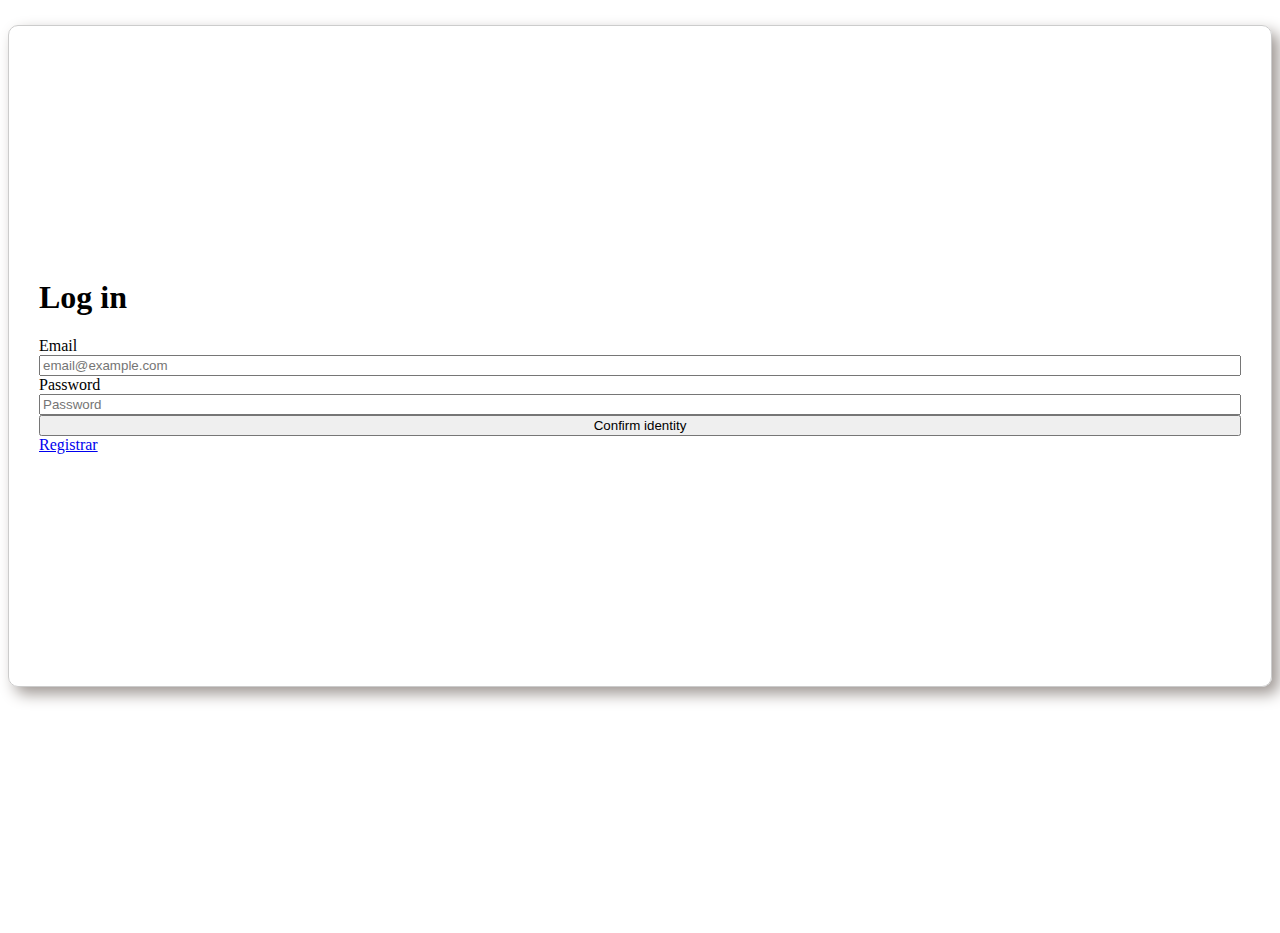
<file: html/user/index.html>
<!doctype html>
<html lang="en">

<head>
  <meta charset="utf-8">
  <meta name="viewport" content="width=device-width">
  <title> aaah</title>
  <link rel="stylesheet" type="text/css" href="../../css/style.css">
  <link href="https://cdn.jsdelivr.net/npm/bootstrap@5.2.1/dist/css/bootstrap.min.css" rel="stylesheet"
    integrity="sha384-iYQeCzEYFbKjA/T2uDLTpkwGzCiq6soy8tYaI1GyVh/UjpbCx/TYkiZhlZB6+fzT" crossorigin="anonymous">
</head>

<body>
  <div class="container-xxl">
    <div class="col align-self-center">
      <div id="container" class="row justify-content-center">
        <div class="col-5 ">
          <form id="form">
            <h1 class="display-6">Log in</h1>
            <label for="staticEmail2" class="visually">Email</label>
            <input type="text" class="form-control" id="staticEmail2" placeholder="email@example.com">
            <label for="inputPassword2" class="visually">Password</label>
            <input type="password" class="form-control" id="inputPassword2" placeholder="Password">
            <button type="submit" class="btn btn-primary mb-3">Confirm identity</button>
            <a href="registrar.html" class="link-primary">Registrar</a>
          </form>
        </div>
      </div>
    </div>
  </div>


  <script src="https://cdn.jsdelivr.net/npm/bootstrap@5.2.1/dist/js/bootstrap.bundle.min.js"
    integrity="sha384-u1OknCvxWvY5kfmNBILK2hRnQC3Pr17a+RTT6rIHI7NnikvbZlHgTPOOmMi466C8"
    crossorigin="anonymous"></script>
</body>

</html>
</file>
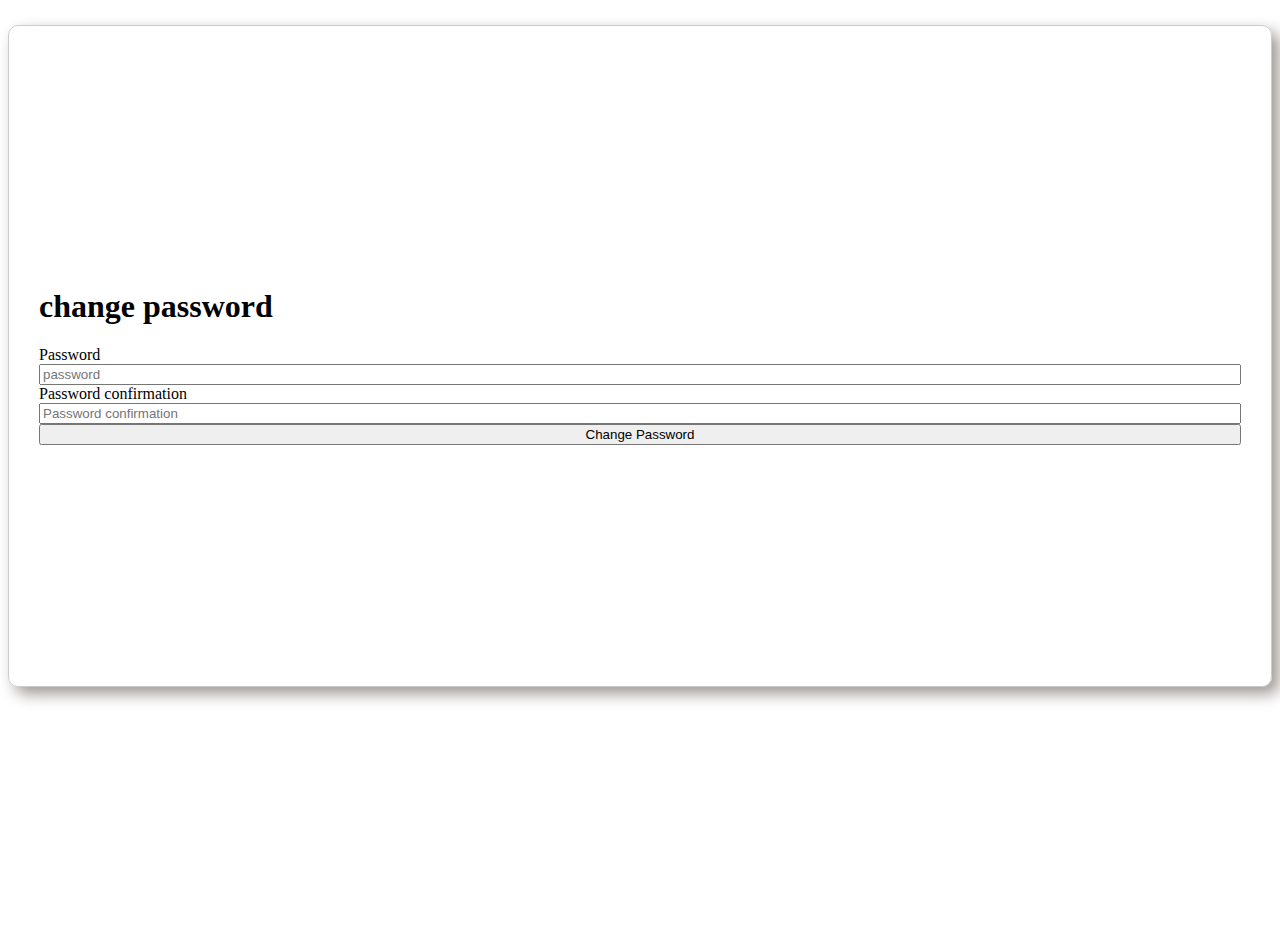
<file: html/user/changePassword.html>
<!doctype html>
<html lang="en">

<head>
  <meta charset="utf-8">
  <meta name="viewport" content="width=device-width">
  <title> Registrar</title>
  <link rel="stylesheet" type="text/css" href="../../css/style.css">
  <link href="https://cdn.jsdelivr.net/npm/bootstrap@5.2.1/dist/css/bootstrap.min.css" rel="stylesheet"
    integrity="sha384-iYQeCzEYFbKjA/T2uDLTpkwGzCiq6soy8tYaI1GyVh/UjpbCx/TYkiZhlZB6+fzT" crossorigin="anonymous">
</head>

<body>
  <div class="container-xxl">
    <div class="col align-self-center">
      <div id="container" class="row justify-content-center">
        <div class="col-5 ">
          <form id="form">
            <h1 class="display-6">change password</h1>    
            <label for="inputPassword2" class="visually">Password</label>
            <input type="password" class="form-control" id="staticEmail2" placeholder="password">

            <label for="inputPassword2" class="visually">Password confirmation</label>
            <input type="password" class="form-control" id="inputPassword2" placeholder="Password confirmation">
            
            <button type="submit" class="btn btn-primary mb-3">Change Password</button>
          </form>
        </div>
      </div>
    </div>
  </div>


  <script src="https://cdn.jsdelivr.net/npm/bootstrap@5.2.1/dist/js/bootstrap.bundle.min.js"
    integrity="sha384-u1OknCvxWvY5kfmNBILK2hRnQC3Pr17a+RTT6rIHI7NnikvbZlHgTPOOmMi466C8"
    crossorigin="anonymous"></script>
</body>

</html>
</file>
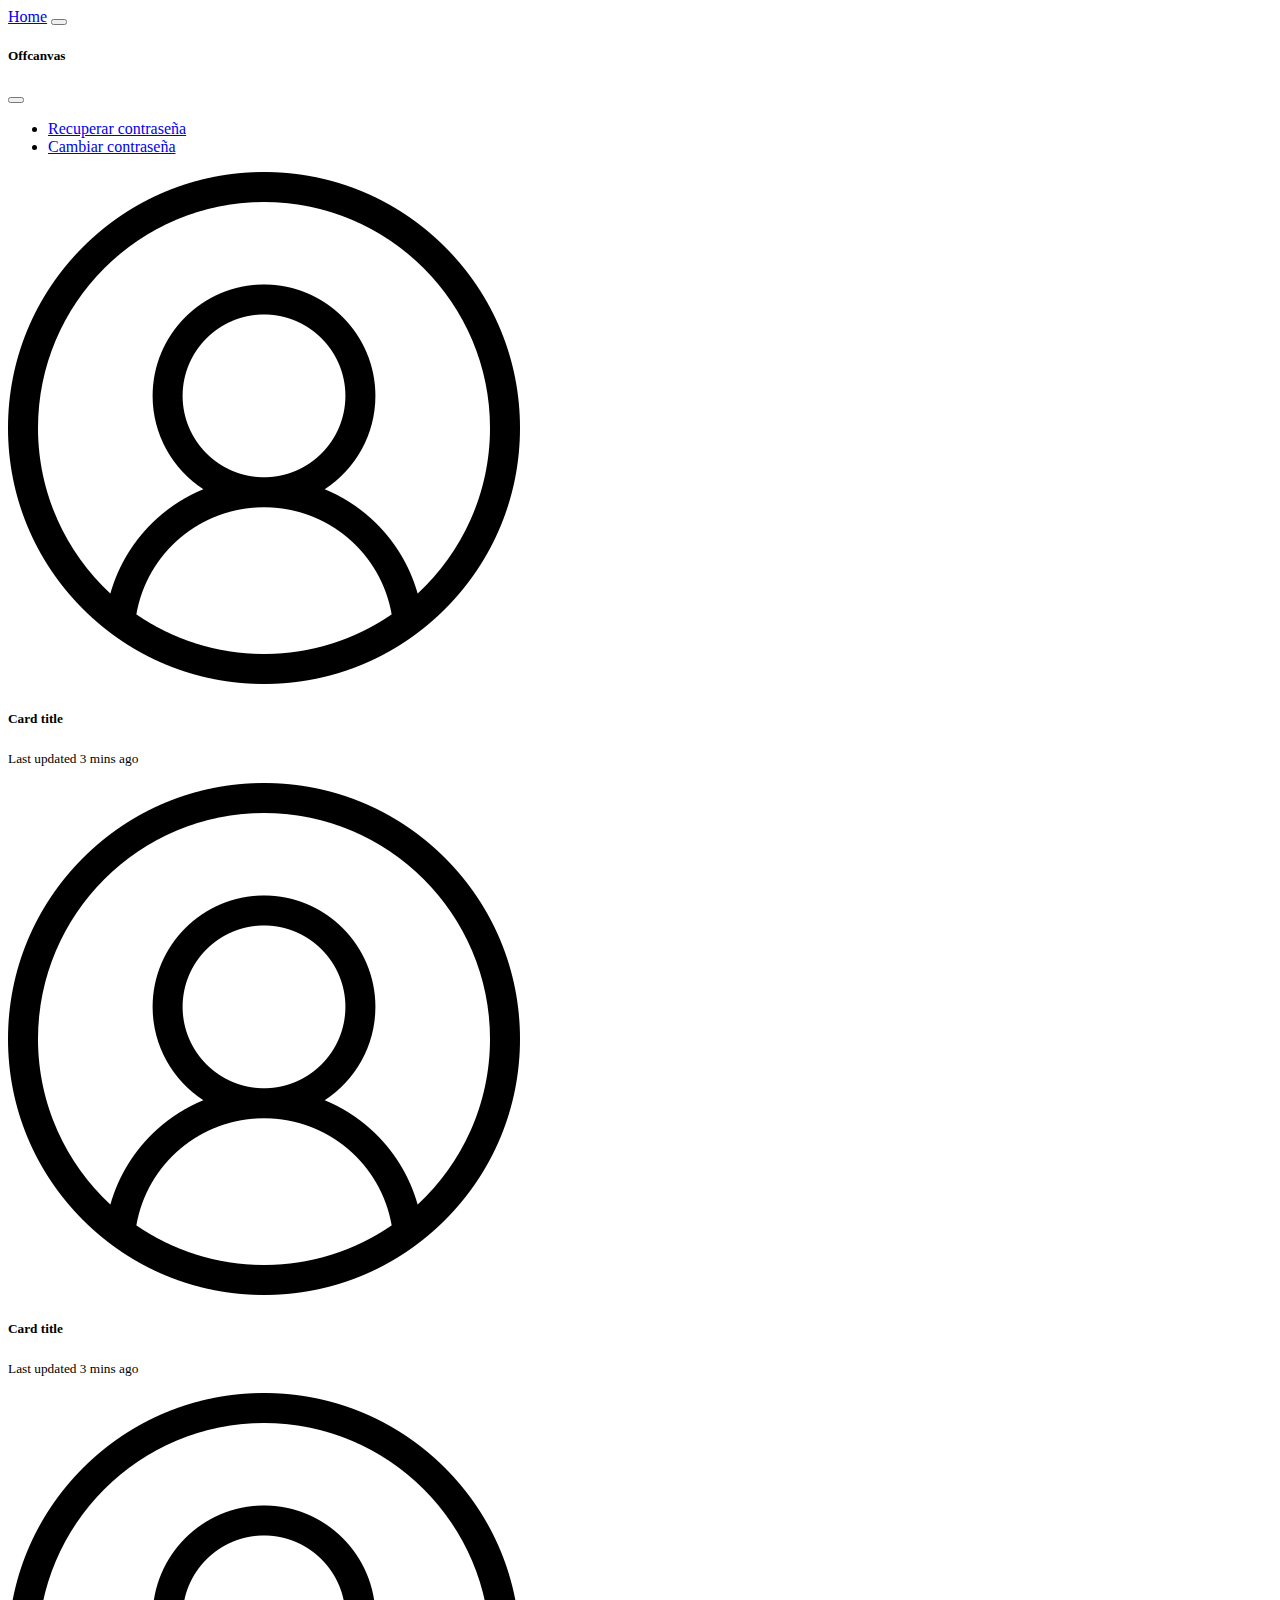
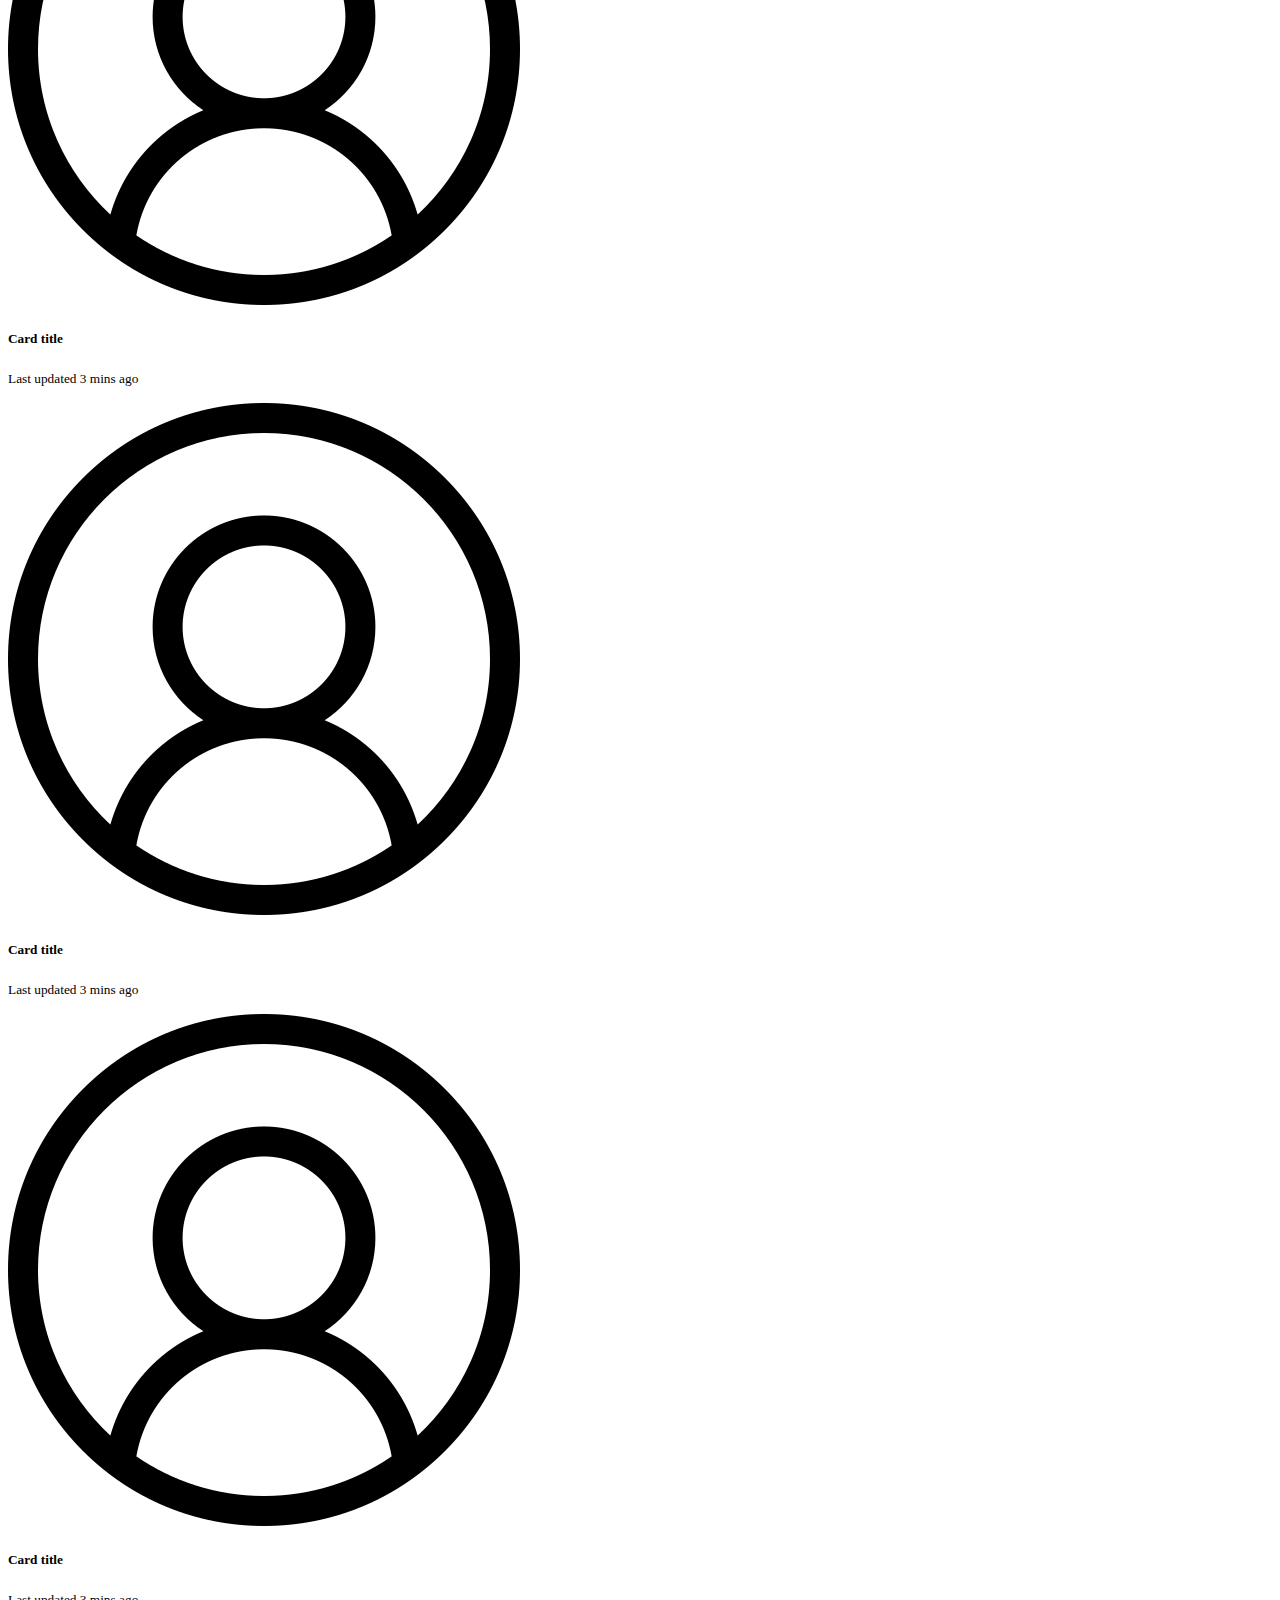
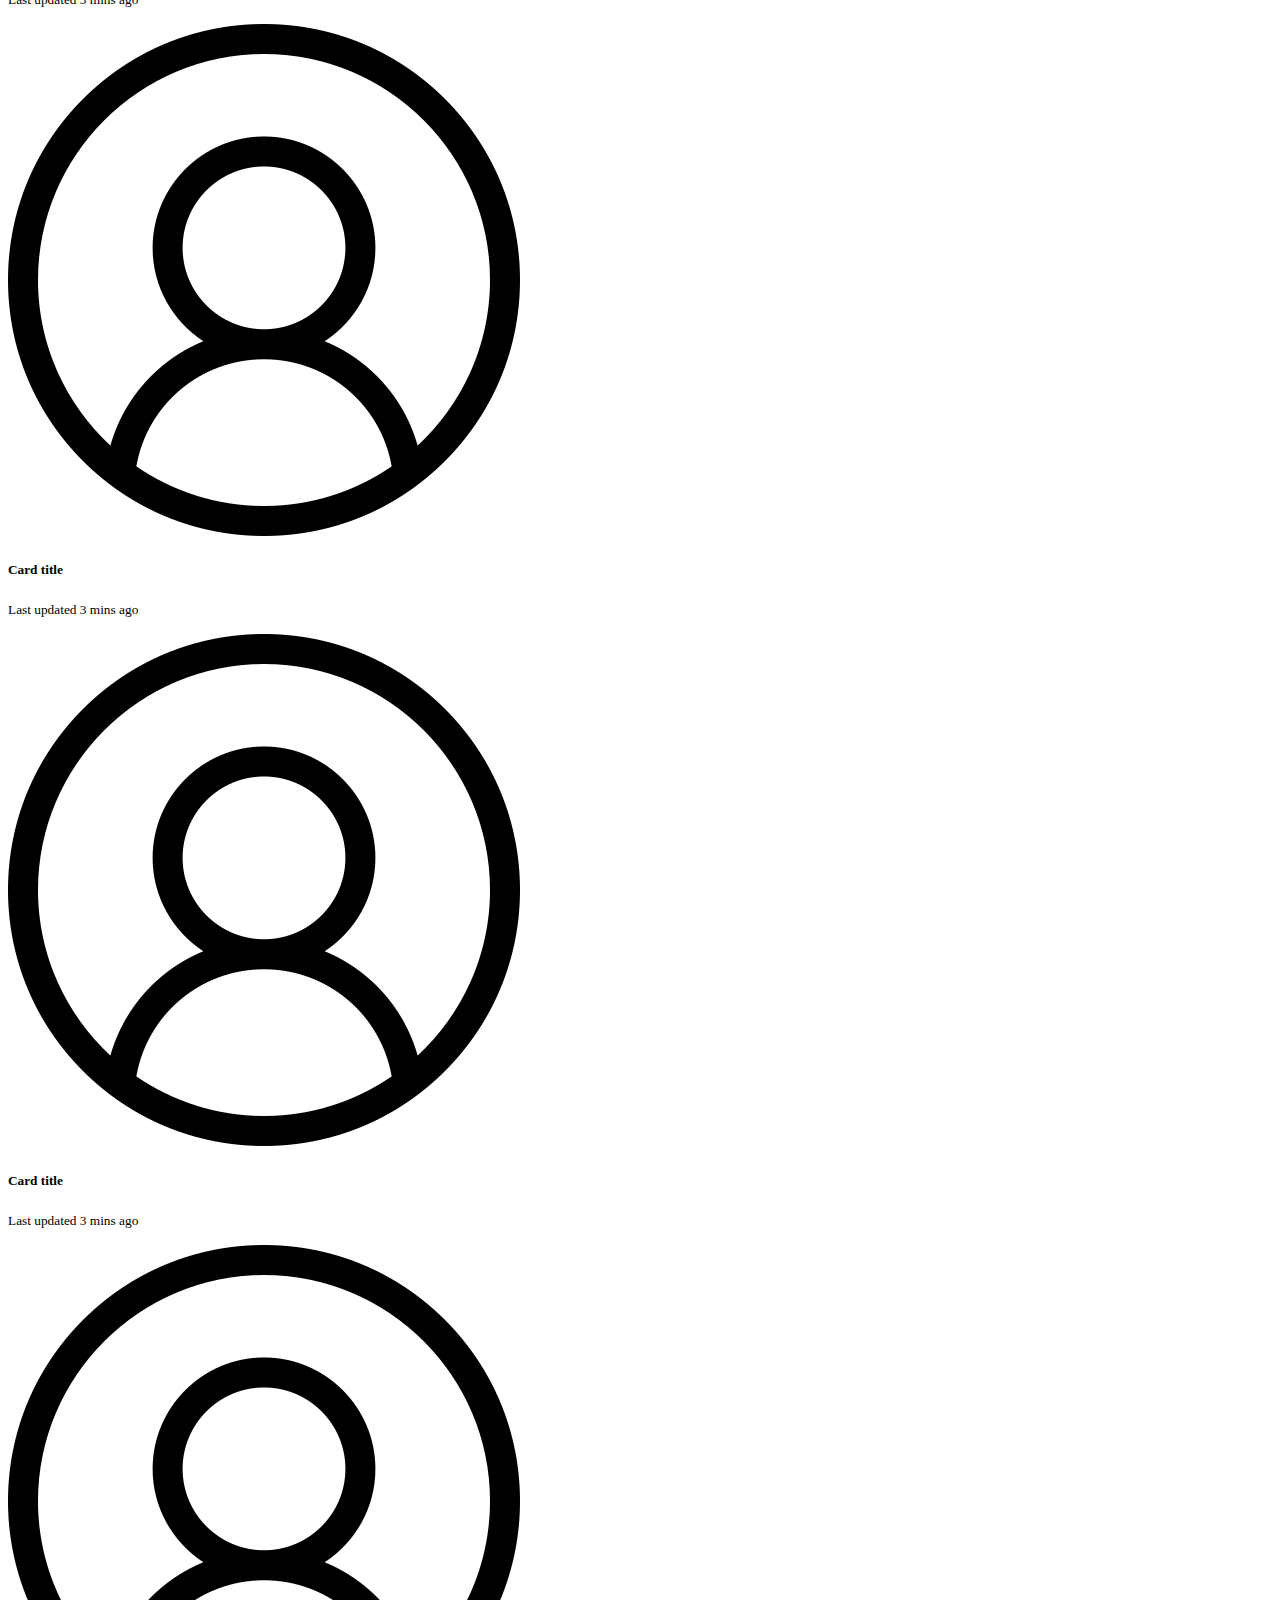
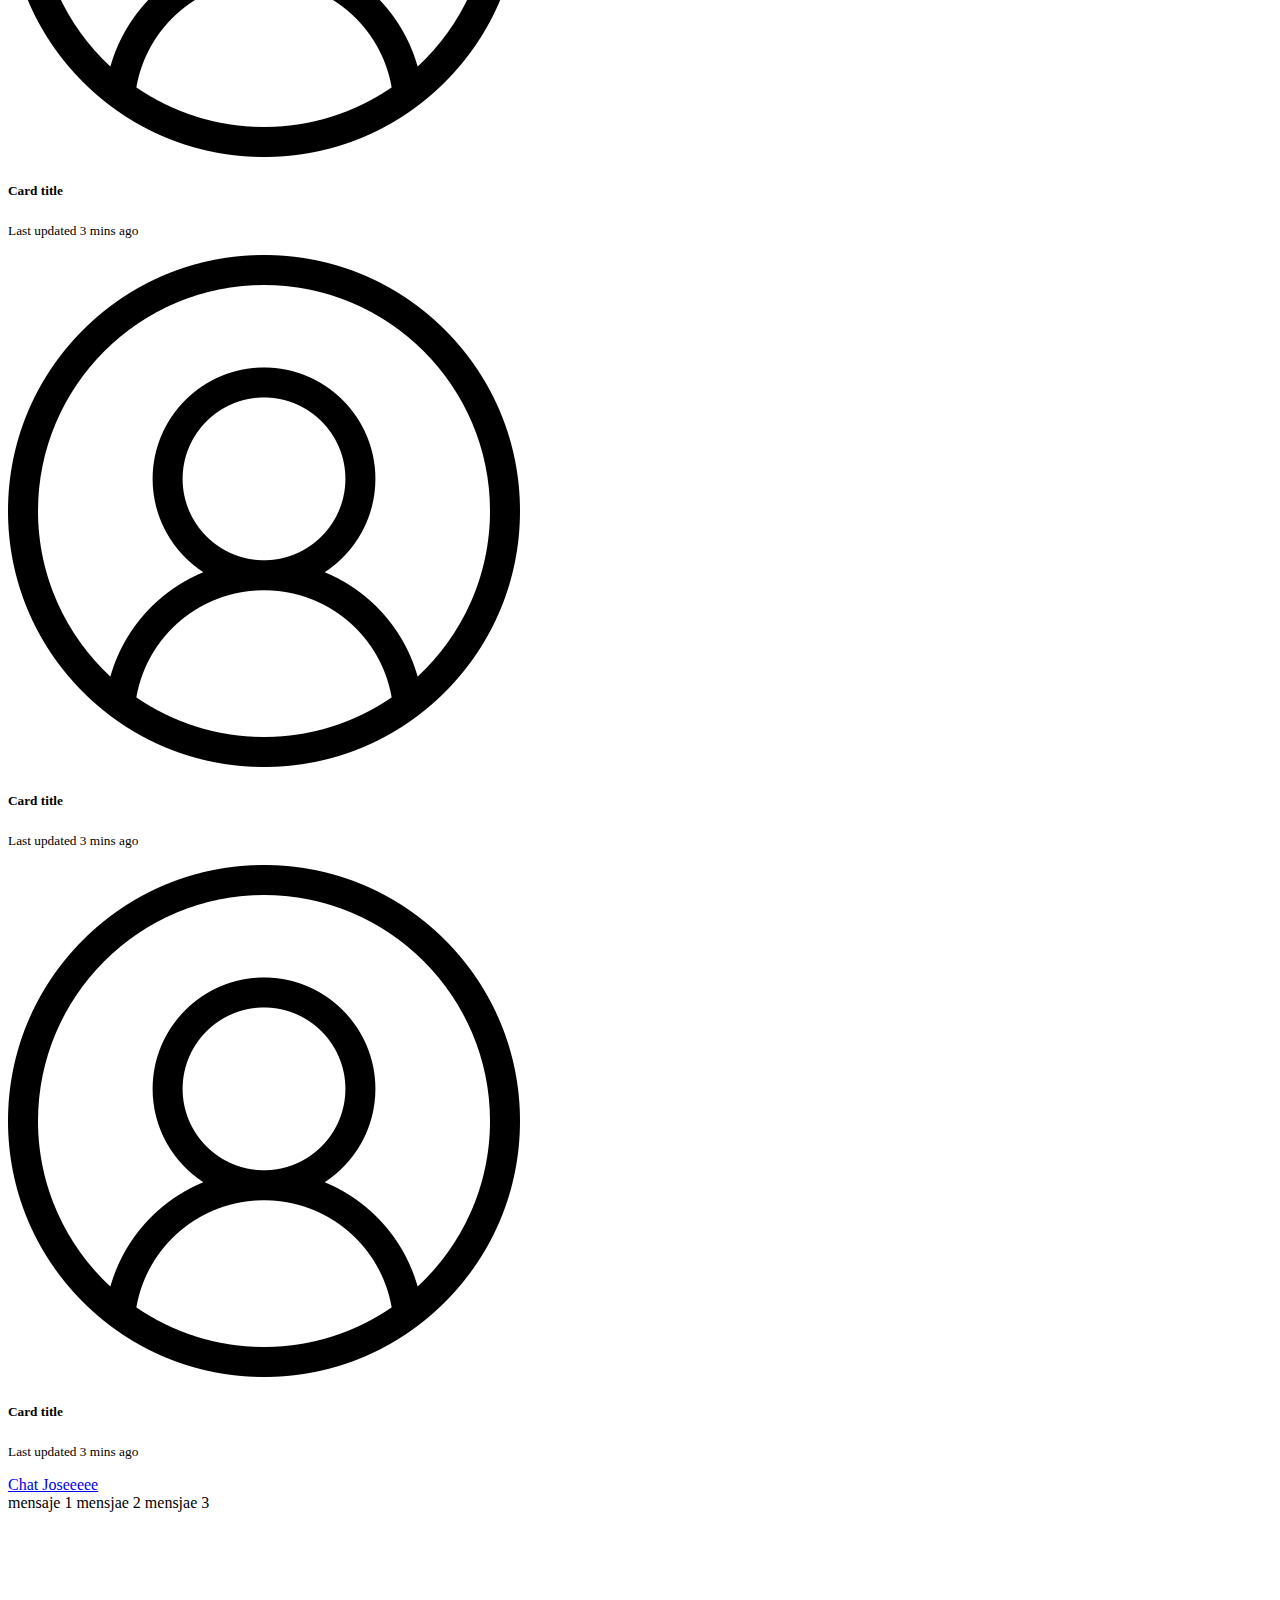
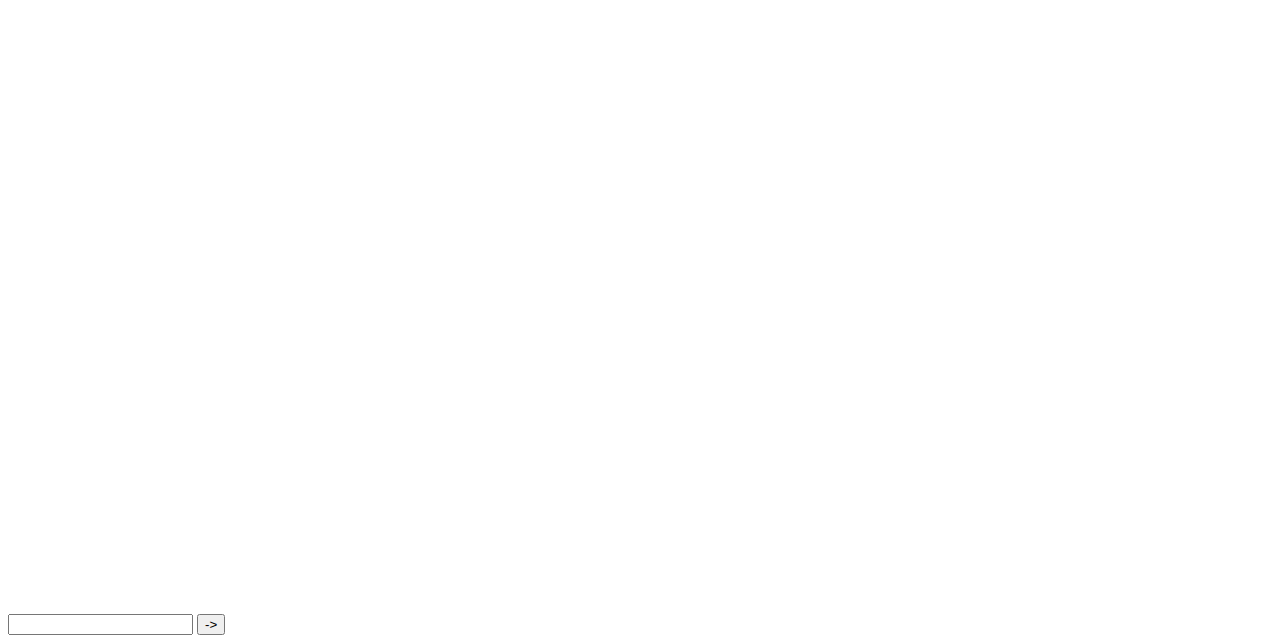
<file: html/user/dashboard.html>
<!doctype html>
<html lang="en">

<head>
  <meta charset="utf-8">
  <meta name="viewport" content="width=device-width">
  <title> aaah</title>
  <link rel="stylesheet" type="text/css" href="../../css/style.css">
  <link href="https://cdn.jsdelivr.net/npm/bootstrap@5.2.1/dist/css/bootstrap.min.css" rel="stylesheet"
    integrity="sha384-iYQeCzEYFbKjA/T2uDLTpkwGzCiq6soy8tYaI1GyVh/UjpbCx/TYkiZhlZB6+fzT" crossorigin="anonymous">
</head>

<body>
  <div>
    <nav class="navbar bg-secondary fixed-top" id="navv">
      <div class="container-fluid">
        <a class="navbar-brand" id="texto" href="#">Home</a>
        <button class="navbar-toggler" type="button" data-bs-toggle="offcanvas" data-bs-target="#offcanvasNavbar"
          aria-controls="offcanvasNavbar">
          <span class="navbar-toggler-icon"></span>
        </button>
        <div class="offcanvas offcanvas-end" tabindex="-1" id="offcanvasNavbar" aria-labelledby="offcanvasNavbarLabel">
          <div class="offcanvas-header">
            <h5 class="offcanvas-title" id="offcanvasNavbarLabel">Offcanvas</h5>
            <button type="button" class="btn-close" data-bs-dismiss="offcanvas" aria-label="Close"></button>
          </div>
          <div class="offcanvas-body">
            <ul class="navbar-nav justify-content-end flex-grow-1 pe-3">
              <li class="nav-item">
                <a class="nav-link active" aria-current="page" href="changePassword.html">Recuperar contraseña</a>
              </li>
              <li class="nav-item">
                <a class="nav-link" href="changePassword.html">Cambiar contraseña</a>
              </li>
          </div>
        </div>
      </div>
    </nav>
  </div>
  <div class="row">
    <div class="col-md-3">    
      <div class="card mb-2" id="carddd">
        <div class="row g-0">
          <div class="col-md-2">
            <img src="../assets/img/user.png" class="img-fluid rounded-start" alt="...">
          </div>
          <div class="col-md-9">
            <div class="card-body">
              <h5 class="card-title">Card title</h5>
              <p class="card-text"><small class="text-muted">Last updated 3 mins ago</small></p>
            </div>
          </div>
        </div>
      </div>
      <div class="card mb-2" id="carddd">
        <div class="row g-0">
          <div class="col-md-2">
            <img src="../assets/img/user.png" class="img-fluid rounded-start" alt="...">
          </div>
          <div class="col-md-9">
            <div class="card-body">
              <h5 class="card-title">Card title</h5>
              <p class="card-text"><small class="text-muted">Last updated 3 mins ago</small></p>
            </div>
          </div>
        </div>
      </div>
      <div class="card mb-2" id="carddd">
        <div class="row g-0">
          <div class="col-md-2">
            <img src="../assets/img/user.png" class="img-fluid rounded-start" alt="...">
          </div>
          <div class="col-md-9">
            <div class="card-body">
              <h5 class="card-title">Card title</h5>
              <p class="card-text"><small class="text-muted">Last updated 3 mins ago</small></p>
            </div>
          </div>
        </div>
      </div>
      <div class="card mb-2" id="carddd">
        <div class="row g-0">
          <div class="col-md-2">
            <img src="../assets/img/user.png" class="img-fluid rounded-start" alt="...">
          </div>
          <div class="col-md-9">
            <div class="card-body">
              <h5 class="card-title">Card title</h5>
              <p class="card-text"><small class="text-muted">Last updated 3 mins ago</small></p>
            </div>
          </div>
        </div>
      </div>
      <div class="card mb-2" id="carddd">
        <div class="row g-0">
          <div class="col-md-2">
            <img src="../assets/img/user.png" class="img-fluid rounded-start" alt="...">
          </div>
          <div class="col-md-9">
            <div class="card-body">
              <h5 class="card-title">Card title</h5>
              <p class="card-text"><small class="text-muted">Last updated 3 mins ago</small></p>
            </div>
          </div>
        </div>
      </div>
      <div class="card mb-2" id="carddd">
        <div class="row g-0">
          <div class="col-md-2">
            <img src="../assets/img/user.png" class="img-fluid rounded-start" alt="...">
          </div>
          <div class="col-md-9">
            <div class="card-body">
              <h5 class="card-title">Card title</h5>
              <p class="card-text"><small class="text-muted">Last updated 3 mins ago</small></p>
            </div>
          </div>
        </div>
      </div>
      <div class="card mb-2" id="carddd">
        <div class="row g-0">
          <div class="col-md-2">
            <img src="../assets/img/user.png" class="img-fluid rounded-start" alt="...">
          </div>
          <div class="col-md-9">
            <div class="card-body">
              <h5 class="card-title">Card title</h5>
              <p class="card-text"><small class="text-muted">Last updated 3 mins ago</small></p>
            </div>
          </div>
        </div>
      </div>
      <div class="card mb-2" id="carddd">
        <div class="row g-0">
          <div class="col-md-2">
            <img src="../assets/img/user.png" class="img-fluid rounded-start" alt="...">
          </div>
          <div class="col-md-9">
            <div class="card-body">
              <h5 class="card-title">Card title</h5>
              <p class="card-text"><small class="text-muted">Last updated 3 mins ago</small></p>
            </div>
          </div>
        </div>
      </div>
      <div class="card mb-2" id="carddd">
        <div class="row g-0">
          <div class="col-md-2">
            <img src="../assets/img/user.png" class="img-fluid rounded-start" alt="...">
          </div>
          <div class="col-md-9">
            <div class="card-body">
              <h5 class="card-title">Card title</h5>
              <p class="card-text"><small class="text-muted">Last updated 3 mins ago</small></p>
            </div>
          </div>
        </div>
      </div>
      <div class="card mb-2" id="carddd">
        <div class="row g-0">
          <div class="col-md-2">
            <img src="../assets/img/user.png" class="img-fluid rounded-start" alt="...">
          </div>
          <div class="col-md-9">
            <div class="card-body">
              <h5 class="card-title">Card title</h5>
              <p class="card-text"><small class="text-muted">Last updated 3 mins ago</small></p>
            </div>
          </div>
        </div>
      </div>
     

    </div>

    <div class="col-lg-9">
      <nav class="navbar bg-light">
        <div class="container-fluid align-content-center">
          <a class="navbar-brand" href="#">Chat Joseeeee</a>
        </div>
      </nav>
      <div class="container-fluid" id="containem">
        mensaje 1 

        mensjae 2

        mensjae 3

      </div>
      <form>
        <input type="text" class="form-control" id="staticEmail2" placeholder="">
        <button>
          ->
        </button>
      </form>

    </div>
  </div>

  <script src="https://cdn.jsdelivr.net/npm/bootstrap@5.2.1/dist/js/bootstrap.bundle.min.js"
    integrity="sha384-u1OknCvxWvY5kfmNBILK2hRnQC3Pr17a+RTT6rIHI7NnikvbZlHgTPOOmMi466C8"
    crossorigin="anonymous"></script>
</body>

</html>
</file>
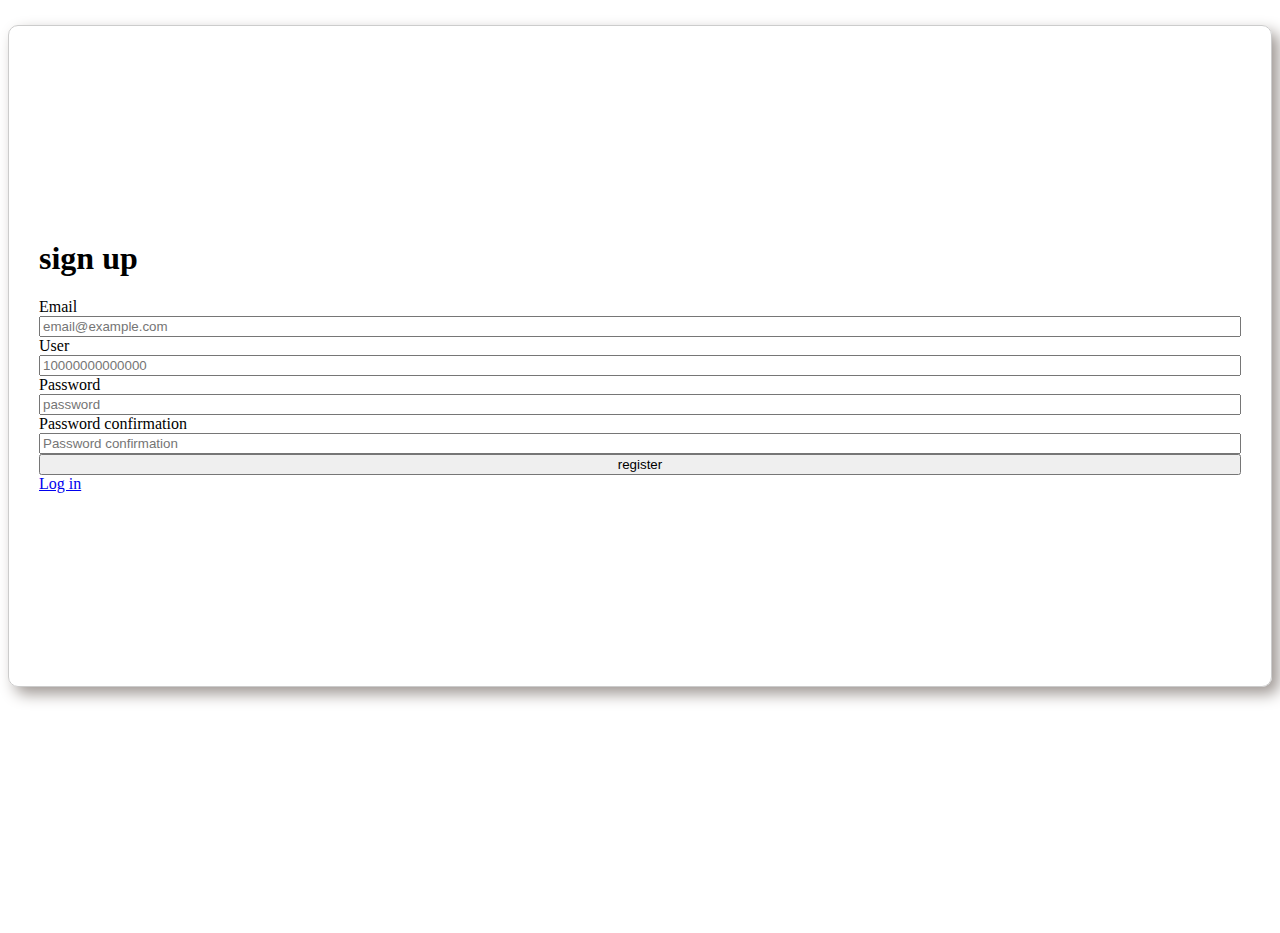
<file: html/user/registrar.html>
<!doctype html>
<html lang="en">

<head>
  <meta charset="utf-8">
  <meta name="viewport" content="width=device-width">
  <title> Registrar</title>
  <link rel="stylesheet" type="text/css" href="../../css/style.css">
  <link href="https://cdn.jsdelivr.net/npm/bootstrap@5.2.1/dist/css/bootstrap.min.css" rel="stylesheet"
    integrity="sha384-iYQeCzEYFbKjA/T2uDLTpkwGzCiq6soy8tYaI1GyVh/UjpbCx/TYkiZhlZB6+fzT" crossorigin="anonymous">
</head>

<body>
  <div class="container-xxl">
    <div class="col align-self-center">
      <div id="container" class="row justify-content-center">
        <div class="col-5 ">
          <form id="form">
            <h1 class="display-6">sign up</h1>    
            <label for="inputEmail" class="visually">Email</label>
            <input type="text" class="form-control" id="staticEmail2" placeholder="email@example.com">

            <label for="inputUser" class="visually">User</label>
            <input type="text" class="form-control" id="staticEmail2" placeholder="10000000000000">

            <label for="inputPassword2" class="visually">Password</label>
            <input type="password" class="form-control" id="staticEmail2" placeholder="password">

            <label for="inputPassword2" class="visually">Password confirmation</label>
            <input type="password" class="form-control" id="inputPassword2" placeholder="Password confirmation">
            
            <button type="submit" class="btn btn-primary mb-3">register</button>
            <a href="index.html" class="link-primary">Log in </a>
          </form>
        </div>
      </div>
    </div>
  </div>


  <script src="https://cdn.jsdelivr.net/npm/bootstrap@5.2.1/dist/js/bootstrap.bundle.min.js"
    integrity="sha384-u1OknCvxWvY5kfmNBILK2hRnQC3Pr17a+RTT6rIHI7NnikvbZlHgTPOOmMi466C8"
    crossorigin="anonymous"></script>
</body>

</html>
</file>
<file: css/style.css>
#container {
    height: 100vh;
    align-items: center;
}
#form {
    margin: 25px auto;
    border: 1px solid #ccc;
    height: 600px;
    box-shadow: 7px 7px 15px #9f9894;
    border-radius: 10px;
    display: flex;
    justify-content: center;
    flex-direction: column;
    padding: 30px;
}

#navv {
    position: relative;
}

#cardd {
    height: 25%;
}

#containem {
    height: 80vh;
}
</file>
